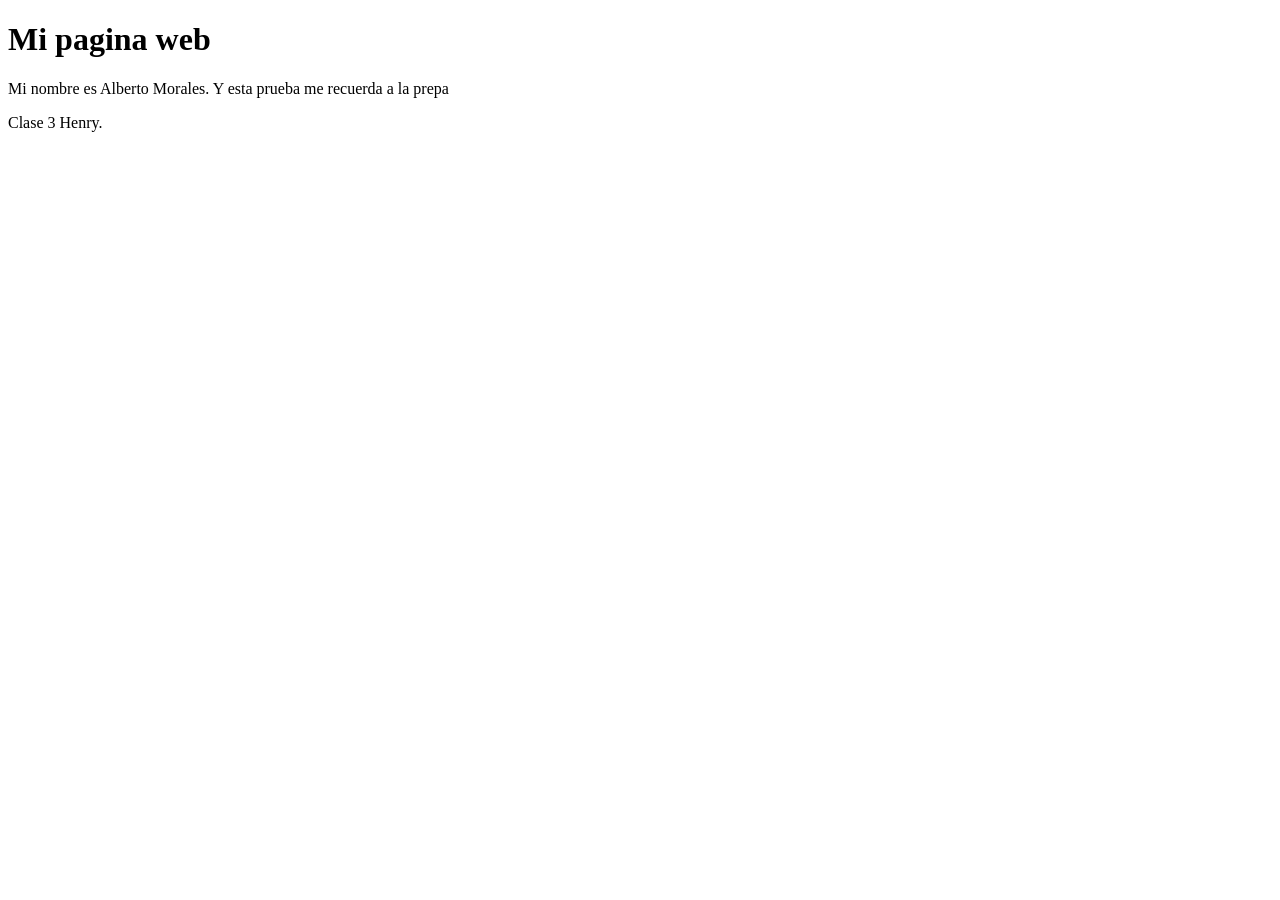
<file: html_prep/index.html>
<!DOCTYPE html>
<html lang="es">
    <head>
        <title>Mi página web</title>
    </head>
    <body>
         <h1>Mi pagina web</h1>
              <p>Mi nombre es Alberto Morales. Y esta prueba me recuerda a la prepa</p>
              <p> Clase 3 Henry.</p>
    </body>
</html>
</file>
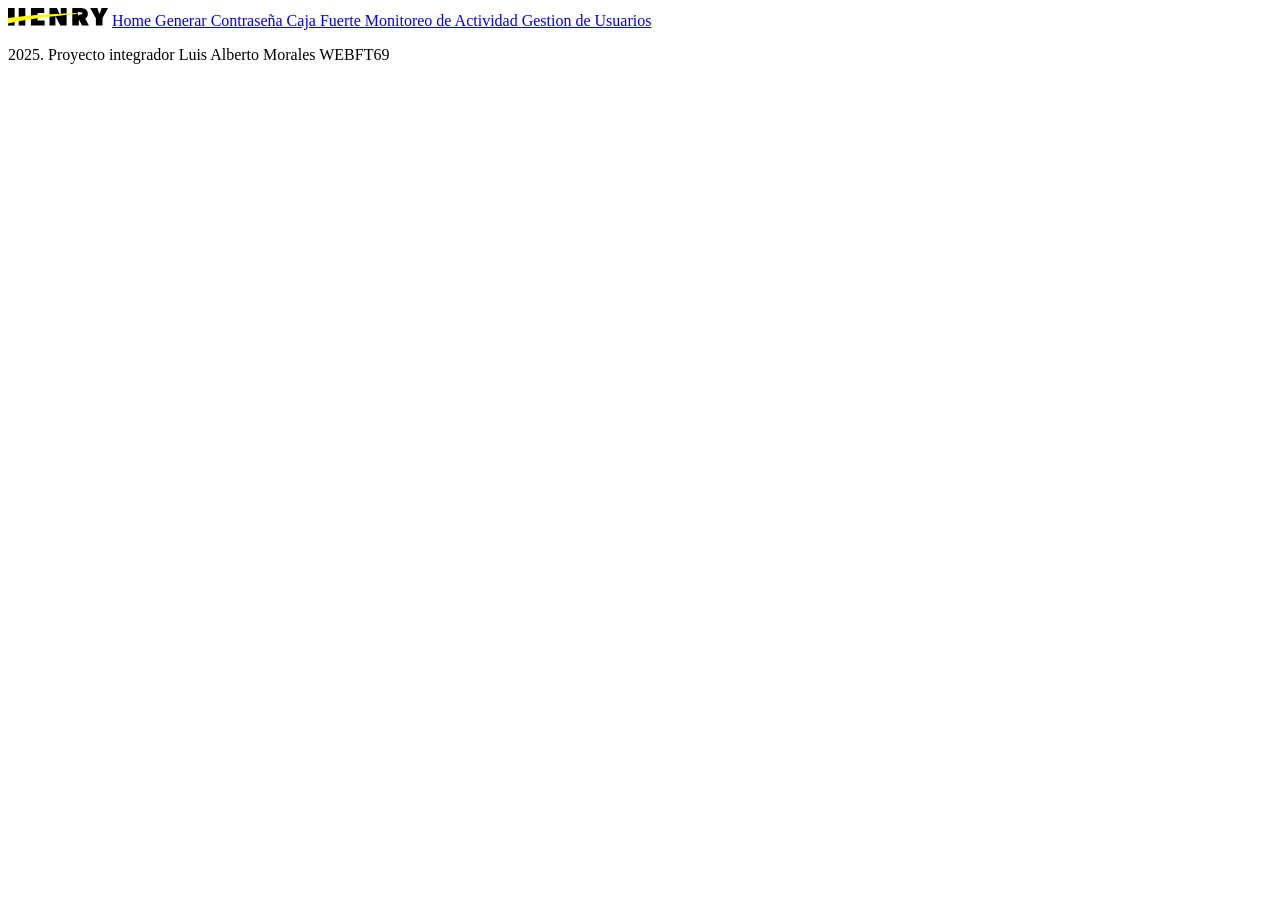
<file: proyecto_integrador/proyecto_integrador.html>
<!DOCTYPE html>
<html lang="en">
    <link rel="stylesheet" type="text/css" href="./estilos.css" />

<head>
    <meta charset="UTF-8">
    <meta name="viewport" content="width=device-width, initial-scale=1.0">
    <img src="./HenryLogo.bb57fd6f.svg">
    <a href="./proyecto_integrador.html"> Home </a>
    <a href="./generarContrasena.html"> Generar Contraseña </a>
    <a href="./cajaFuerte.html"> Caja Fuerte </a>
    <a href="./monitoreoActividad.html"> Monitoreo de Actividad </a> 
    <a href="./gestionUsuarios.html"> Gestion de Usuarios </a>
</head>
<body>
    
</body>

<footer>
    <p> 2025. Proyecto integrador Luis Alberto Morales WEBFT69</p>
</footer>
</html>
</file>
<file: proyecto_integrador/estilos.css>
.fondo {background-color: blue;}
.mitexto {font-size: 80px; color: black;}
</file>
